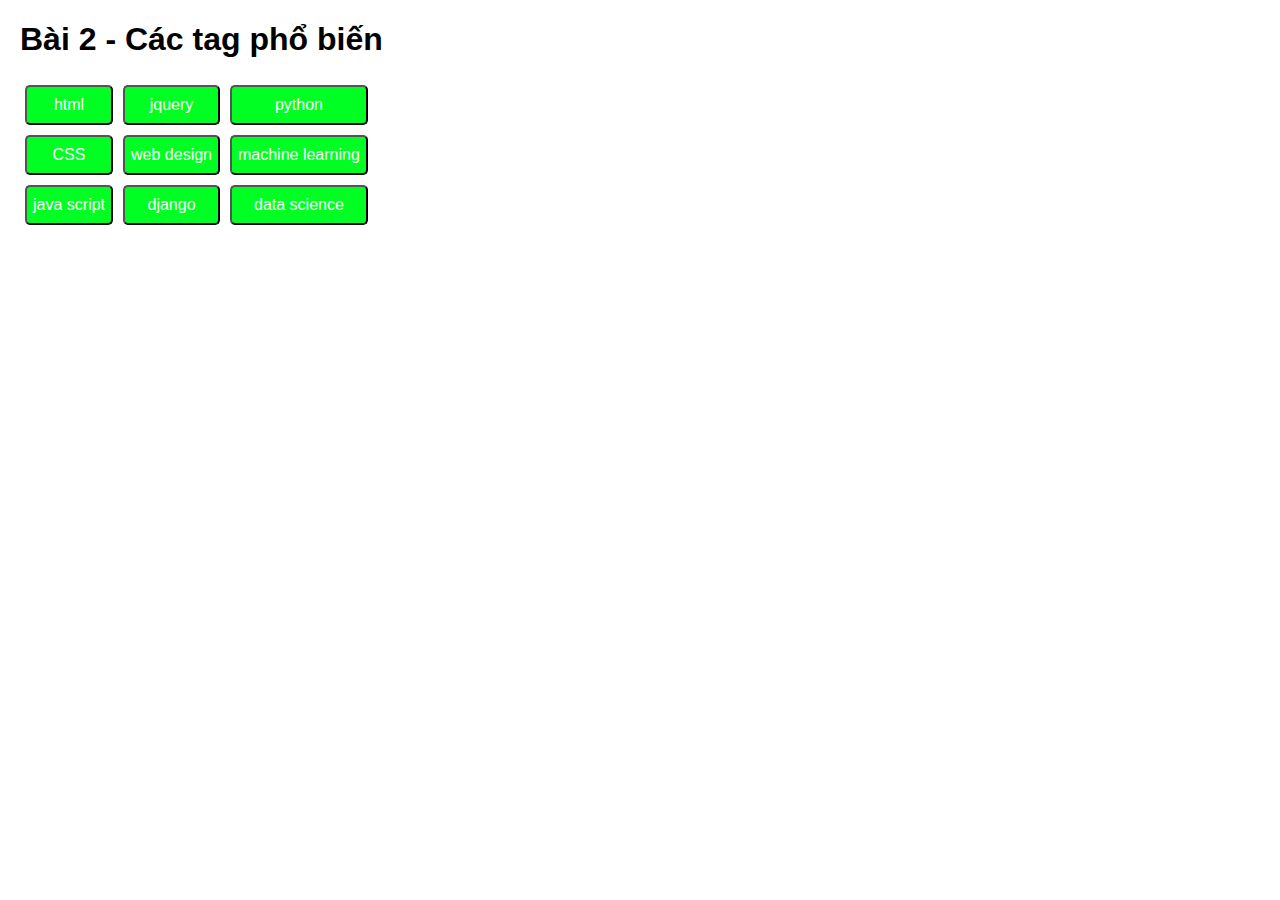
<file: 21009831-Hồ Nguyễn Gia Phát-/2/index.html>
<!DOCTYPE html>
<html lang="vi">
<head>
    <meta charset="UTF-8">
    <meta name="viewport" content="width=device-width, initial-scale=1.0">
    <title>Bài 2 - Các tag phổ biến</title>
    <link rel="stylesheet" href="style.css">
</head>
<body>
    <h1>Bài 2 - Các tag phổ biến</h1>
    <div class="container">
        <div class="row">
            <div class="col-sm-4">
                <button class="btn btn-success">html</button>
            </div>
            <div class="col-sm-4">
                <button class="btn btn-primary">CSS</button>
            </div>
            <div class="col-sm-4">
                <button class="btn btn-info">java script</button>
            </div>
        </div>
        <div class="row">
            <div class="col-sm-4">
                <button class="btn btn-warning">jquery</button>
            </div>
            <div class="col-sm-4">
                <button class="btn btn-danger">web design</button>
            </div>
            <div class="col-sm-4">
                <button class="btn btn-dark">django</button>
            </div>
        </div>
        <div class="row">
            <div class="col-sm-4">
                <button class="btn btn-secondary">python</button>
            </div>
            <div class="col-sm-4">
                <button class="btn btn-light">machine learning</button>
            </div>
            <div class="col-sm-4">
                <button class="btn btn-link">data science</button>
            </div>
        </div>
    </div>
</body>
</html>
</file>
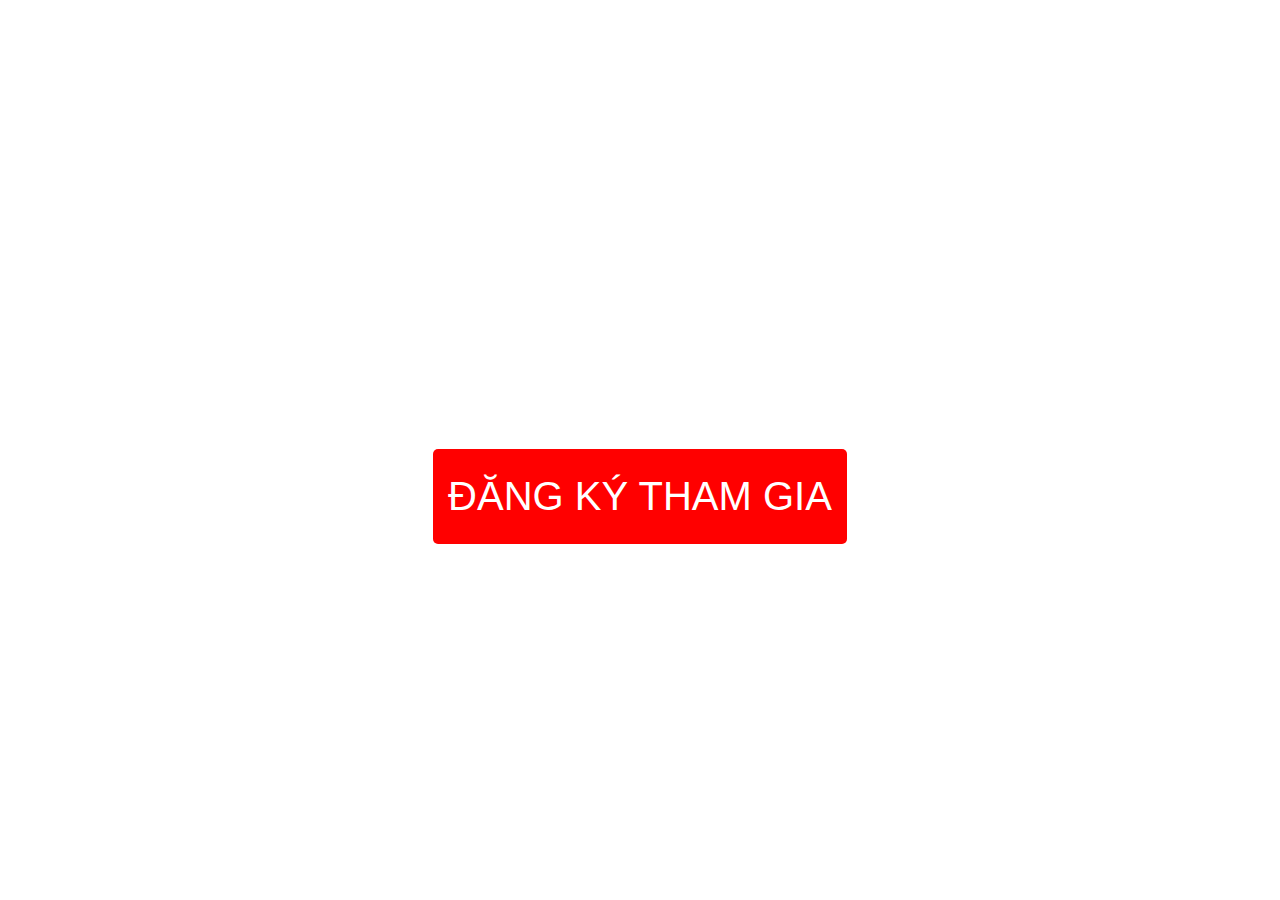
<file: 21009831-Hồ Nguyễn Gia Phát-/5/index.html>
<!DOCTYPE html>
<html lang="en">
<head>
    <meta charset="UTF-8">
    <meta name="viewport" content="width=device-width, initial-scale=1.0">
    <title>5</title>
    <link rel="stylesheet" href="style.css">
</head>
<body>
    <div class="container">
        <h1>CƠ HỘI CHỈ ĐẾN VỚI BẠN MỘT LẦN DUY NHẤT</h1>
        <p>Bạn sẽ nhận ưu đãi tốt nhất nếu là thành viên của TRUNG NGUYÊN Coffee</p>
        <button type="button">ĐĂNG KÝ THAM GIA</button>
    </div>
</body>
</html>
</file>
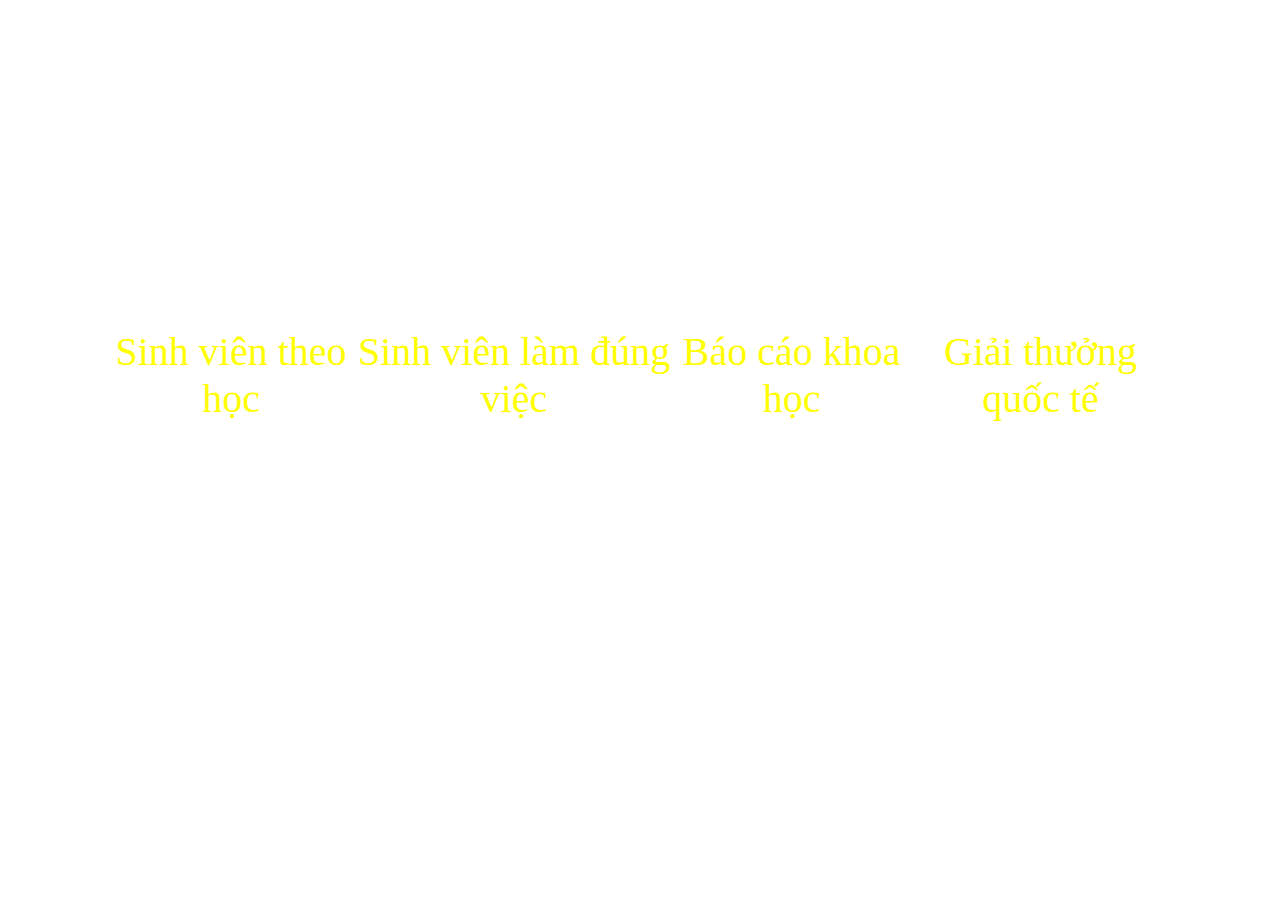
<file: 21009831-Hồ Nguyễn Gia Phát-/6/index.html>
<!DOCTYPE html>
<html lang="en">
<head>
    <meta charset="UTF-8">
    <meta name="viewport" content="width=device-width, initial-scale=1.0">
    <title>6</title>
    <link rel="stylesheet" href="https://cdnjs.cloudflare.com/ajax/libs/font-awesome/6.5.1/css/all.min.css" integrity="sha512-DTOQO9RWCH3ppGqcWaEA1BIZOC6xxalwEsw9c2QQeAIftl+Vegovlnee1c9QX4TctnWMn13TZye+giMm8e2LwA==" crossorigin="anonymous" referrerpolicy="no-referrer" />
    <link rel="stylesheet" href="style.css">
</head>
<body>
    <div class="container">
        <div class="item">
            <i class="fa fa-globe-americas"></i>
            <p id="quantity">20000</p>
            <p class="content">Sinh viên theo học</p>
        </div>
        <div class="item">
            <i class="fa fa-globe-americas"></i>
            <p id="quantity">92% </p>
            <p class="content">Sinh viên làm đúng việc</p>
        </div>
        <div class="item">
            <i class="fa fa-globe-americas"></i>
            <p id="quantity">568</p>
            <p class="content">Báo cáo khoa học</p>
        </div>
        <div class="item">
            <i class="fa fa-globe-americas"></i>
            <p id="quantity">18</p>
            <p class="content">Giải thưởng quốc tế</p>
        </div>
    </div>
</body>
</html>
</file>
<file: 21009831-Hồ Nguyễn Gia Phát-/2/style.css>
body {
    font-family: Arial, sans-serif;
    margin: 20px;
}

.container {
    display: flex;
    flex-wrap: wrap;
}

.row {
    margin-bottom: 10px;
}

.col-sm-4 {
    flex: 1 0 25%;
    padding: 5px;
}

button {
    width: 100%;
    height: 40px;
    border-radius: 5px;
    font-size: 16px;
}

.btn-success {
    background-color: rgb(0, 255, 34);
  color: #ffffff;
}


.btn-primary {
    background-color: rgb(0, 255, 34);
  color: #ffffff;
}

.btn-info {
    background-color: rgb(0, 255, 34);
  color: #ffffff;
}

.btn-warning {
    background-color: rgb(0, 255, 34);
  color: #ffffff;
}

.btn-danger {
    background-color: rgb(0, 255, 34);
  color: #ffffff;
}

.btn-dark {
    background-color: rgb(0, 255, 34);
  color: #ffffff;
}

.btn-secondary {
    background-color: rgb(0, 255, 34);
  color: #ffffff;
}

.btn-light {
    background-color: rgb(0, 255, 34);
    color: #ffffff;
}

.btn-link {
    background-color: rgb(0, 255, 34);
    color: #ffffff;
}
</file>
<file: 21009831-Hồ Nguyễn Gia Phát-/5/style.css>
body {
    width: 100%;
    margin: 0;
}

.container {
    padding: 200px;
    background-image: url(https://cdn.glitch.global/87ce3e62-e072-4f35-aad3-44d88f353cb0/coffee.webp?v=1709435128282);
    text-align: center;
}

.container h1 {
    color: white;
    font-size: 40px;
    text-transform: uppercase;
}

.container p {
    color: white;
    font-size: 30px;
}

.container button {
    font-size: 40px;
    text-transform: uppercase;
    color: white;
    padding: 25px 15px;
    background-color: red;

    border: none;
    border-radius: 5px;
    cursor: pointer;
}
</file>
<file: 21009831-Hồ Nguyễn Gia Phát-/6/style.css>
.container {
    background-image: url(https://cdn.glitch.global/87ce3e62-e072-4f35-aad3-44d88f353cb0/wp5984568.jpg?v=1709433805334);
    background-size: cover;
    padding: 100px;

    display: flex;
    justify-content: space-between;
    align-items: center;
}

.container .item {
    text-align: center;
}

.container .item i {
    font-size: 60px;
    color: red;
}

.container .item p#quantity {
    font-size: 70px;
    color: white;
}

.container .item p.content {
    color: yellow;
    font-size: 40px;
}
</file>
